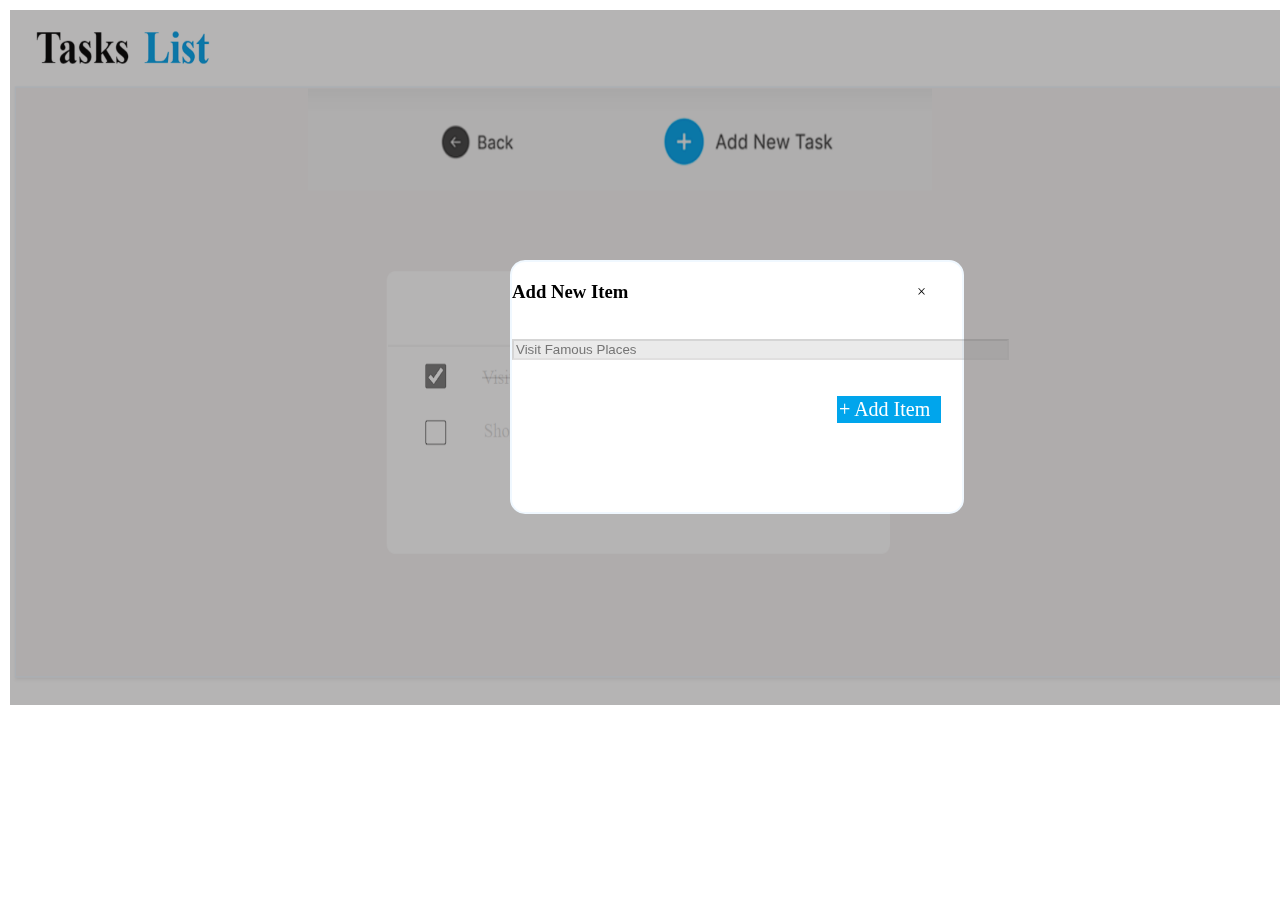
<file: finalpage.html>
<!DOCTYPE html>
<html lang="en">
<head>
    <meta charset="UTF-8">
    <meta http-equiv="X-UA-Compatible" content="IE=edge">
    <meta name="viewport" content="width=device-width, initial-scale=1.0">
    <title>Web View</title>
    <style>
        #cjn
        {
            border: 2px solid black;
            height: 695px;
            margin: 0px;
            width: 1500px;
            background-color: rgba(30, 28, 28, 0.33);
            position: absolute;
            border-color:white;
        }
        /* #ijkl
        {
            border: 2px solid black;
            height: 250px;
            width: 600px;
            margin-left: 450px;
            background-color: white;
            border-color: aliceblue;
            border-radius: 15px;
            margin-top: 190px;
        } */
        img
        {
            position: fixed;
        }
        #ibns
        {
            border: 2px solid grey;
            width: 450px;
            height: 250px;
            margin-left: 500px;
            margin-top: 250px;
            border-radius: 15px;
            background-color: white;
            border-color: aliceblue;
        }
        #into
        {
            position: absolute;
            height: 200px;
            width: 30px;
            margin-left: 405px;
            margin-top: -38px;
        }
        #addingtask
        {
            border: 2px solid black;
            width: 100px;
            background-color:#00A5EC;
            border-color: #00A5EC;
            color: white;
            margin-left: 325px;
            font-size: 20px;
        }
    </style>
</head>
<body>
    <img src="./final.png" alt="" height="690px" width="100%">
    <div id="cjn">
        <div id="ijkl">
            <!-- <h3 style="display: absolute; color: black;">Add New Item</h3> -->
            <div id="ibns">
                <h3 style="display: absolute; color: black;">Add New Item</h3>
                <div id="into">&#215;</div><br>
                <input type="text" placeholder="Visit Famous Places" size="59px" diabled style="background-color:#7B7B7B29; border-color:rgba(154, 150, 150, 0.122);"><br><br><br>
                <div id="addingtask">+     Add Item</div>
    </div>  
        </div>
    </div>
</body>
</html>
</file>
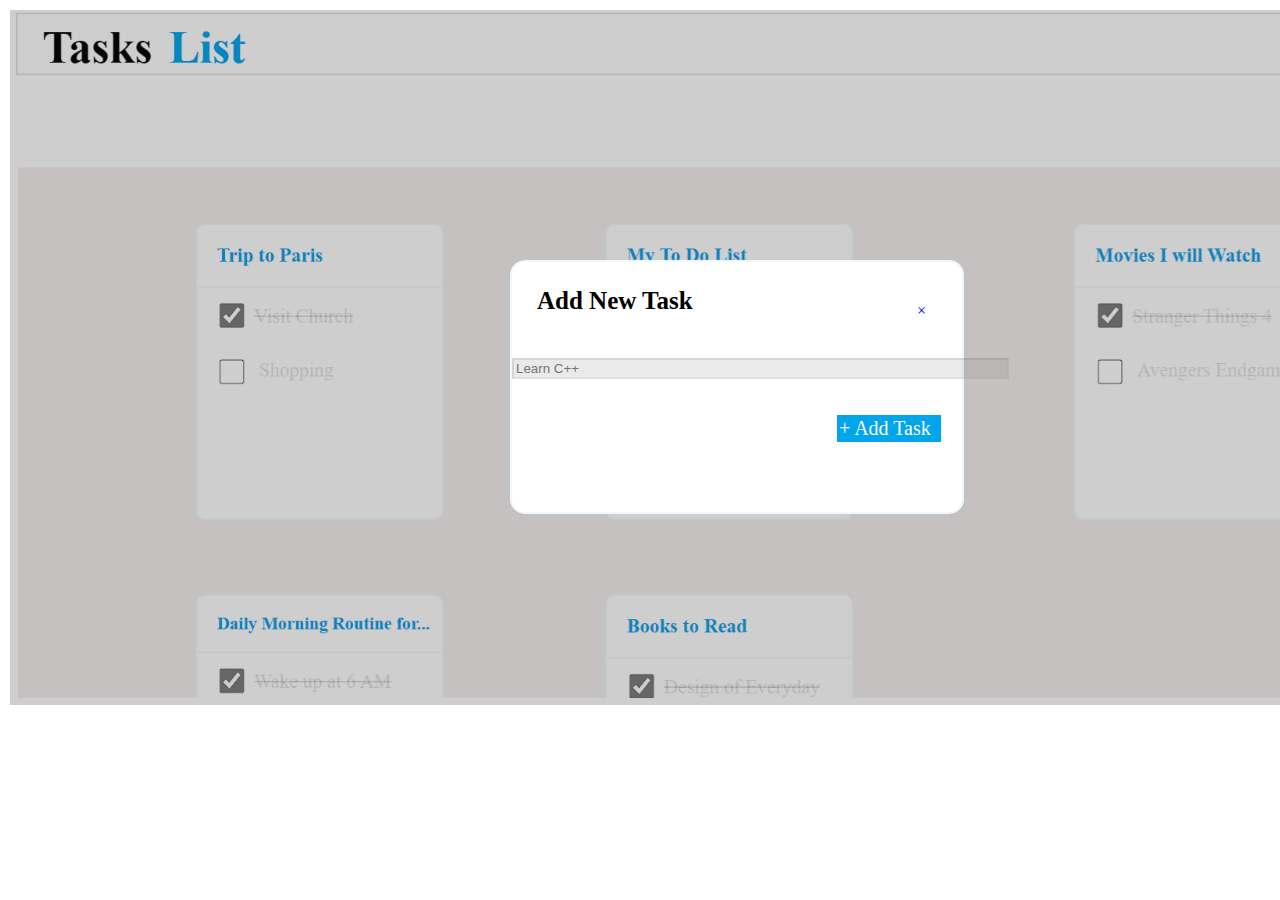
<file: home.html>
<!DOCTYPE html>
<html lang="en">
<head>
    <meta charset="UTF-8">
    <meta http-equiv="X-UA-Compatible" content="IE=edge">
    <meta name="viewport" content="width=device-width, initial-scale=1.0">
    <title>Web View</title>
    <link rel="stylesheet" href="style.css">
    <style>
        body
        {
            /* background-image: url('./bc.png'); */
            height: 690px;
        }
        img
        {
            position:fixed;
        }
        #ijn
        {
            border: 2px solid black;
            height: 695px;
            margin-top: 0px;
            width: 1520px;
            background-color: rgba(30, 28, 28, 0.215);
            position: absolute;
            border-color:white;
        }
        #ibns
        {
            border: 2px solid grey;
            width: 450px;
            height: 250px;
            margin-left: 500px;
            margin-top: 250px;
            border-radius: 15px;
            background-color: white;
            border-color: aliceblue;
        }
        #into
        {
            position: absolute;
            height: 200px;
            width: 30px;
            margin-left: 405px;
            margin-top: -38px;
        }
        #addingtask
        {
            border: 2px solid black;
            width: 100px;
            background-color:#00A5EC;
            border-color: #00A5EC;
            color: white;
            margin-left: 325px;
            font-size: 20px;
        }
        h3
        {
            margin-left: 25px;
            font-size: 25px;
        }
        a{
            text-decoration: none;
        }
    </style>
</head>
<body>
    
    <img src="./bc.png" alt="" height="690px" id="lkjh">
    <div id="ijn">
            <a href="./thirddesign.html">
                <div id="ibns">
                    <h3 style="display: absolute; color: black;">Add New Task</h3>
                    <div id="into">&#215;</div><br>
                    <input type="text" placeholder="Learn C++" size="59px" diabled style="background-color:#7B7B7B29; border-color:rgba(154, 150, 150, 0.122);"><br><br><br>
                    <div id="addingtask">+     Add Task</div>
        </div>           
    </div>
</a>
</body>
</html>
</file>
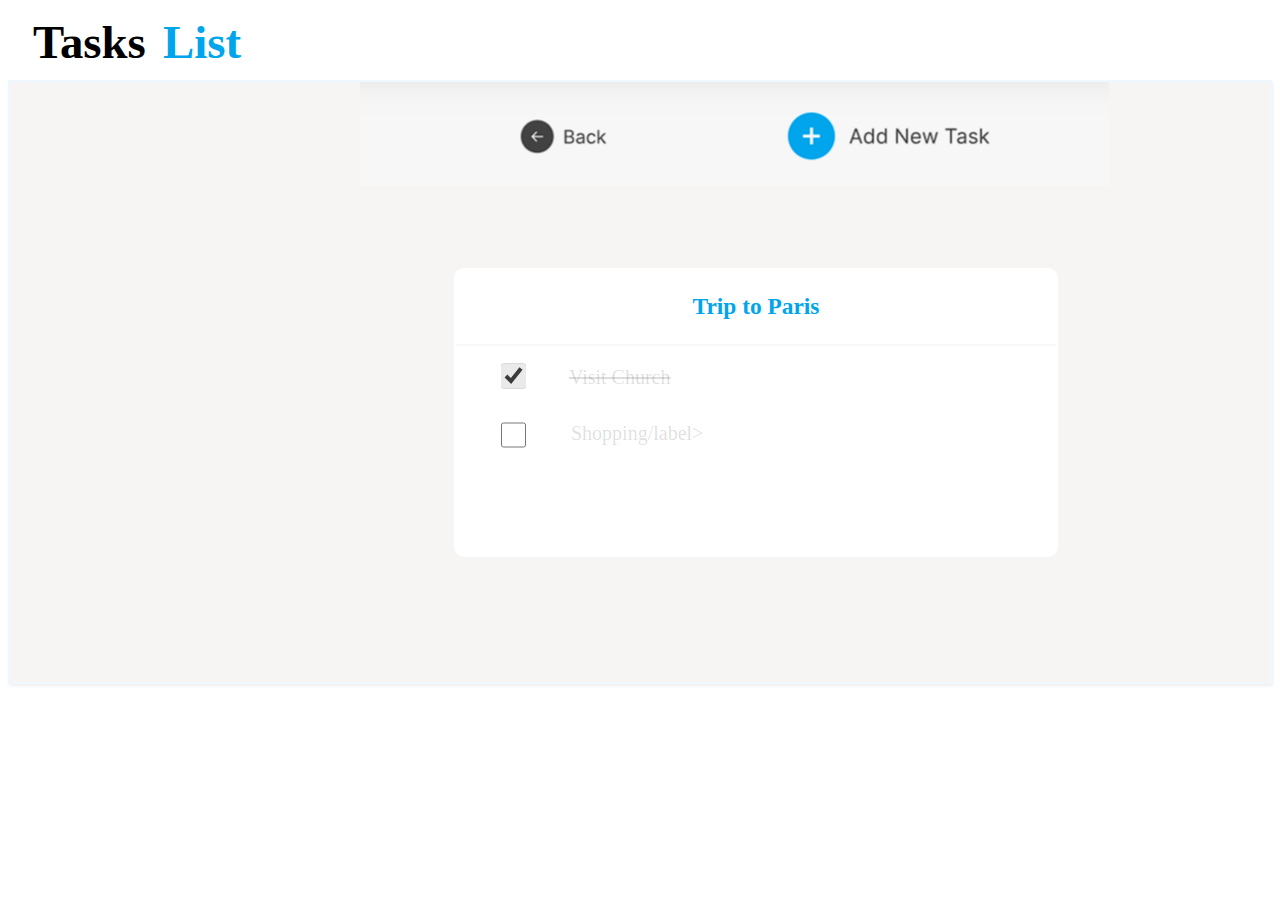
<file: thirddesign.html>
<!DOCTYPE html>
<html lang="en">
<head>
    <meta charset="UTF-8">
    <meta http-equiv="X-UA-Compatible" content="IE=edge">
    <meta name="viewport" content="width=device-width, initial-scale=1.0">
    <title>Web View</title>
    <link rel="stylesheet" href="xyz.css">
</head>
<body>
    
    <div id="Task_Box">
                <h3>Tasks</h3>
    </div>
    
    <div id="List_Box">
                <h3>List</h3>
    </div><br><br><br><br>
    <a href="./finalpage.html">
        <div id="skinbg">
            <img src="./Screenshot (105).png" alt=""><br><br>
            <div id="ix">
                <h3 style="color: #00A5EC;">Trip to Paris</h3>
               <hr color="#F7F7F7">
                <strike>
                <input type="checkbox" name="" class="VC" checked>
                <div class="vc">
                <label>Visit Church</label>
                </strike>
                <br><br>
                    <input type="checkbox" name="" class="sho">
                    <div class="abcdef">
                    <label for="">Shopping/label>
                    </div>
                </div>
        </div>
    </a>
</body>
</html>
</file>
<file: style.css>
#Task_Box
{
   position: absolute;
   margin-left: 25px;
   font-size: 40px;
   margin-top: -40px;
}
#List_Box
{
    color: #00A5EC;
    margin-left: 155px;
    position: absolute;
    margin-top:-40px;
    font-size: 40px;
}
#top_border
{
    border: 2px solid rgba(150, 150, 150, 0.303);
    height: 60px;
    position: relative;
}
#adding_new_task
{
    margin-top: 100px  ;
    margin-left: 1300px;
    font-size: 22px;
    text-transform: capitalize;
}
.sho
{
    accent-color:#7B7B7B29 ;
    margin-left: -35px;
    height: 40px;
    width: 25px;
    text-align: left;
    position: absolute;
}
.abcdef
{
    display: inline-block;
    margin-top: 10px;
    margin-left: 5px;
}
#adding_new_task span
{
    /* background-color:#00A5EC; */
    color:#00A5EC ;
    
}
#Trip_to_paris
{
    border: 2px solid grey;
    width: 250px;
    height: 300px;
    margin-left: 180px;
    background-color: white;
    border-color: aliceblue;
    position: absolute;
    border-radius: 10px;
}
#Trip_to_paris h3
{
    margin-left: 20px;
    font-size: 20px;
}
#My_to_do_list h3
{
    margin-left: 20px;
    font-size: 20px;
}
.vc
{
    color:#36333329;
    font-size: 20px;
    position: absolute;
    margin-left: 58px;
    margin-top: -40px;
}
.VC
{
    color: white;
    accent-color:#7B7B7B29 ;
    height: 40px;
    width: 25px;
    margin: 10px;
    margin-top:0px;
    margin-left: 23px;
}
#Trip_to_paris:hover
{
    box-shadow: 1px 2px 15px grey;
    transition: all 2s ease-in-out;
}
#My_to_do_list
{
    border: 2px solid grey;
    width: 250px;
    height: 300px;
    margin-left: 600px;
    background-color: white;
    border-color: aliceblue;
    position: absolute;
    border-radius: 10px;
}
#My_to_do_list:hover
{
    box-shadow: 1px 2px 15px grey;
    transition: all 2s ease-in-out;
}
#Movies_i_will_watch
{
    border: 2px solid grey;
    width: 250px;
    height: 300px;
    margin-left: 1080px;
    background-color: white;
    border-color: aliceblue;
    border-radius: 10px;
    position: absolute;
}
#Movies_i_will_watch:hover
{
    box-shadow: 1px 2px 15px grey;
    transition: all 2s ease-in-out;
}
#Movies_i_will_watch h3
{
    margin-left: 20px;
    font-size: 20px;
}
#Daily_morning_routine_for
{
    border: 2px solid grey;
    width: 250px;
    height: 300px;
    margin-left: 180px;
    border-radius: 10px;
    margin-top: 380px;
    background-color: white;
    border-color: aliceblue; 
    position: absolute;
}
#Daily_morning_routine_for:hover
{
    box-shadow: 1px 2px 15px grey;
    transition: all 2s ease-in-out;
}
#Daily_morning_routine_for h3
{
    margin-left: 20px;
    font-size: 18px;
}
#books_to_read
{
    border: 2px solid grey;
    width: 250px;
    height: 300px;
    border-radius: 10px;
    margin-left: 600px;
    margin-top: 380px;
    background-color: white;
    border-color: aliceblue;
    position: absolute;
}
#books_to_read h3
{
    margin-left: 20px;
    font-size: 20px;
}
#books_to_read:hover
{
    box-shadow: 1px 2px 15px grey;
    transition: all 2s ease-in-out;
}
#inner_box
{
    border: 2px solid grey;
    height: 850px;
    background-color: rgb(244, 239, 239);
    border-color: rgb(244, 239, 239);
}
</file>
<file: xyz.css>
#fb
{
    border: 2px solid rgba(167, 165, 165, 0.503);
    height: 120px;
    width: 500px;
    background-color:rgba(167, 165, 165, 0.503);
    opacity: 0.4;
}
#Task_Box
{
   position: absolute;
   margin-left: 25px;
   font-size: 40px;
   margin-top: -40px;
}
#List_Box
{
    color: #00A5EC;
    margin-left: 155px;
    position: absolute;
    margin-top:-40px;
    font-size: 40px;
}
#skinbg
{
    border: 2px solid black;
    margin-top: 0px;
    height: 600px;
    background-color: rgba(243, 240, 240, 0.703);
    border-color: aliceblue;
    box-shadow: 1px 2px 3px rgba(228, 226, 226, 0.541);
}
img
{
    margin-left: 350px;
    position: absolute;
}
.abcdef
{
    display: inline-block;
    margin-top: 10px;
    margin-left: 35px;
}
#ix
{
    border: 2px solid black;
    margin-top: 150px;
    height: 285px;
    width: 600px;
    margin-left: 444px;
    position: absolute;
    border-radius: 10px;
    font-size: 20px;
    text-align: center;
    border-color: white;
    background-color: white;
}
#ix:hover
{
    box-shadow: 1px 2px 3px rgb(172, 168, 168);
    transition: all 1s ease;
}
.vc
{
    color:#36333329;
    font-size: 20px;
    position: absolute;
    margin-left: 80px;
    margin-top: -40px;
}
.VC
{
    color: white;
    accent-color:#7B7B7B29 ;
    height: 40px;
    width: 25px;
    margin: 10px;
    margin-top:0px;
    margin-left: -475px;
}
.sho
{
    accent-color:#7B7B7B29 ;
    margin-left: -35px;
    height: 40px;
    width: 25px;
    text-align: left;
    position: absolute;
}
</file>
